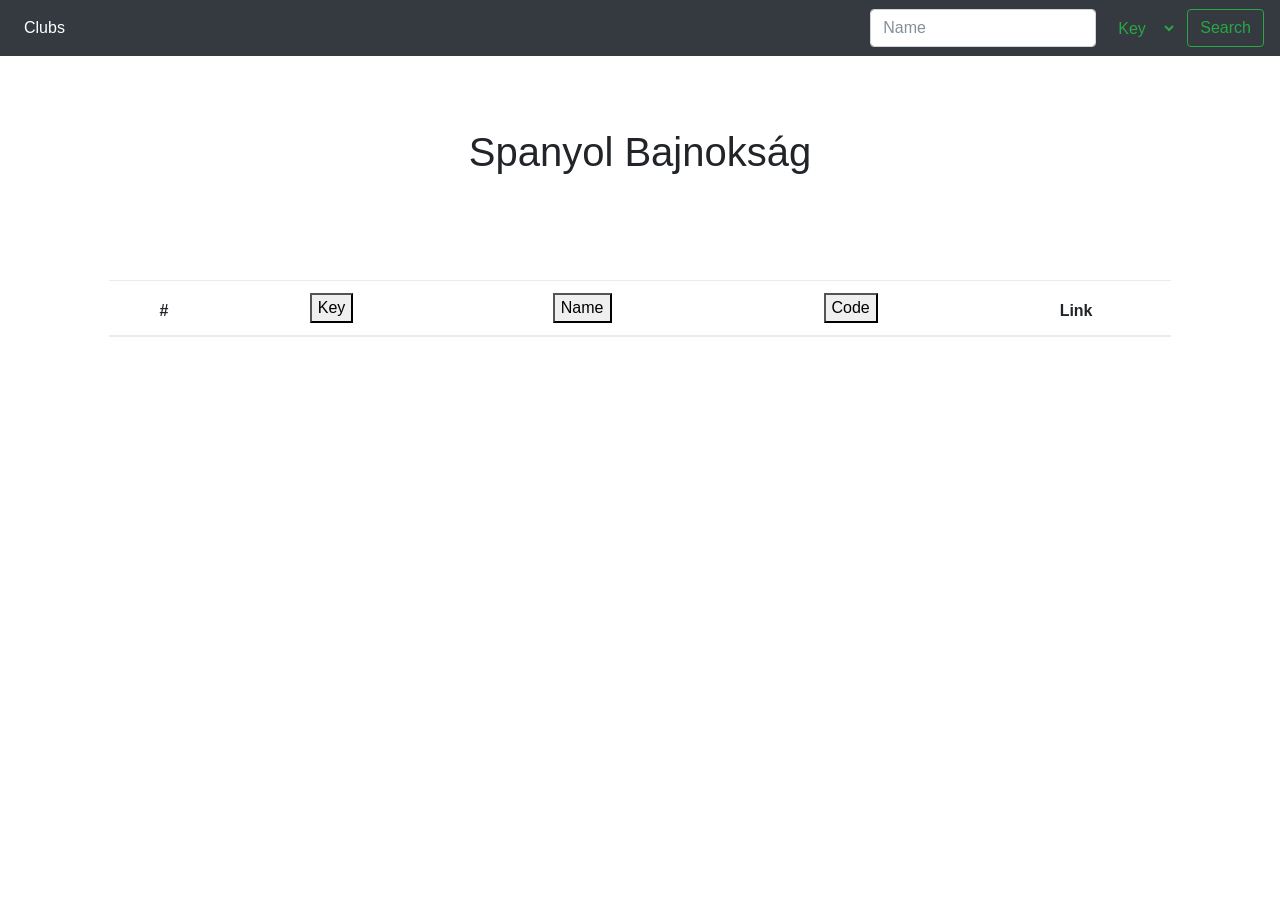
<file: index.html>
<!doctype html>
<html lang="en">

<head>
    <meta charset="utf-8">
    <meta name="viewport" content="width=device-width, initial-scale=1, shrink-to-fit=no">
    <meta name="description" content="">
    <meta name="author" content="">

    <title>Spanyol bajnokság</title>

    <!-- Bootstrap core CSS -->
    <link href="css/bootstrap.min.css" rel="stylesheet">

    <!-- Custom styles for this template -->
    <link href="starter-template.css" rel="stylesheet">
    <link rel="stylesheet" href="css/tables.scss">
</head>

<body>

    <nav class="navbar navbar-expand-md navbar-dark bg-dark fixed-top">
        <div class="collapse navbar-collapse" id="navbarsExampleDefault">
            <ul class="navbar-nav mr-auto">
                <li class="nav-item active">
                    <a class="nav-link" href="index.html">Clubs
                        <span class="sr-only">(current)</span>
                    </a>
                </li>
            </ul>
            <form class="form-inline my-2 my-lg-0">
                <input id="searchtxt" class="form-control mr-sm-2" type="text" placeholder="Name" aria-label="Search">
                <select name="kereses" id="kereses" class="selectpicker">
                    <optgroup label="Mi alapján szeretnél keresni?"></optgroup>
                    <option value="key">Key</option>
                    <option value="name">Name</option>
                    <option value="code">Code</option>
                </select>
                <button id="searchbtn" class="btn btn-outline-success my-2 my-sm-0" type="button">Search</button>
            </form>
        </div>
    </nav>

    <main role="main" class="container">

        <div class="starter-template">
            <h1>Spanyol Bajnokság</h1>
        </div>
        <div class="starter-template">
            <table class="table table-hover" id="data-table">
                <thead>
                    <tr>
                        <th>#</th>
                        <th>
                            <button id="sort-btn-key">Key</button>
                        </th>
                        <th>
                            <button id="sort-btn-name">Name</button>
                        </th>
                        <th>
                            <button id="sort-btn">Code</button>
                        </th>
                        <th>Link</th>
                    </tr>
                </thead>
                <tbody></tbody>
            </table>
        </div>

    </main>
    <!-- /.container -->


    <!-- Bootstrap core JavaScript
    ================================================== -->
    <!-- Placed at the end of the document so the pages load faster -->
    <script src="https://code.jquery.com/jquery-3.2.1.slim.min.js" integrity="sha384-KJ3o2DKtIkvYIK3UENzmM7KCkRr/rE9/Qpg6aAZGJwFDMVNA/GpGFF93hXpG5KkN"
        crossorigin="anonymous"></script>
    <script>
        window.jQuery || document.write('<script src="../../../../assets/js/vendor/jquery.min.js"><\/script>')
    </script>
    <script src="js/popper.min.js"></script>
    <script src="js/bootstrap.min.js"></script>
    <script src="js/main.js"></script>
    <script src="js/index.js"></script>
</body>

</html>
</file>
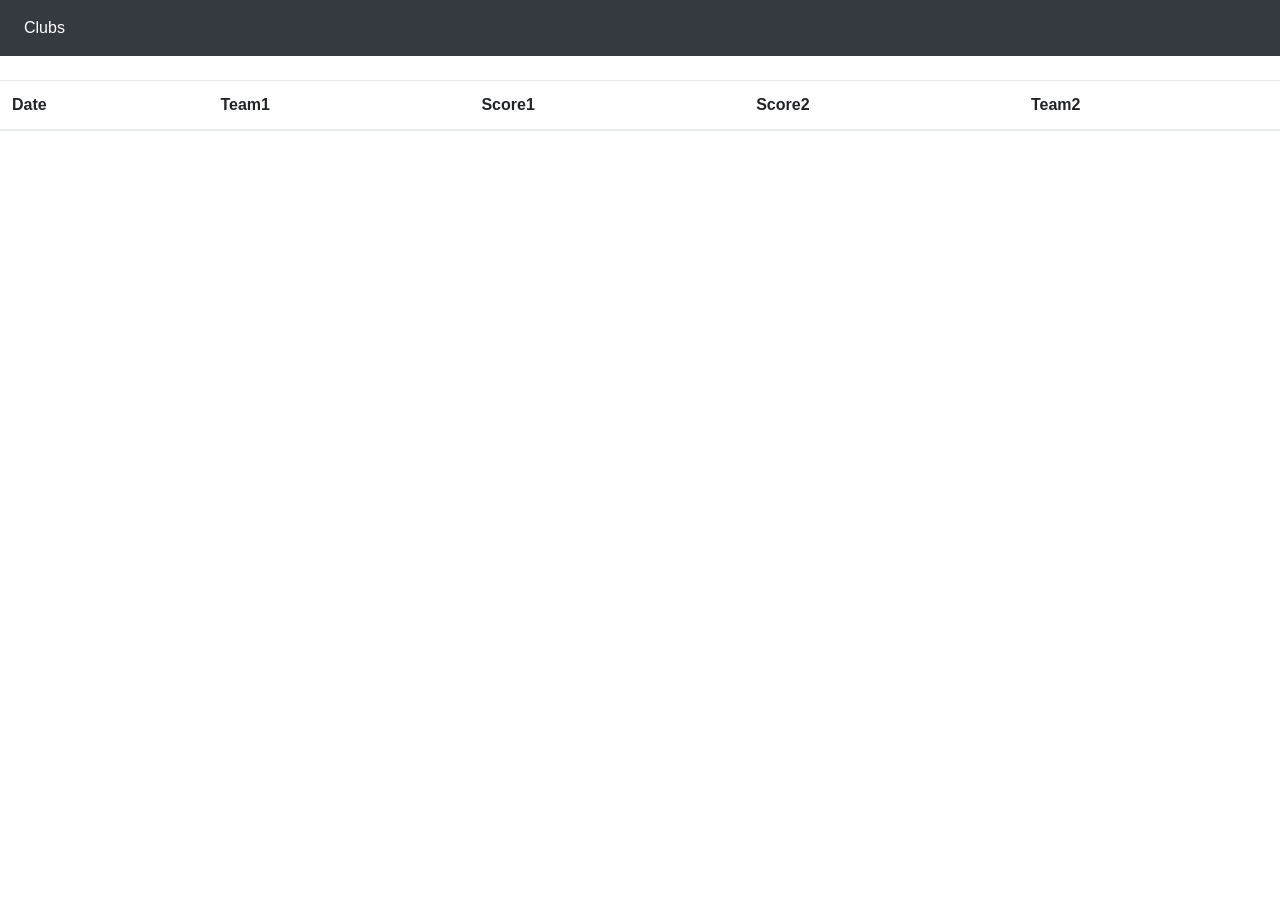
<file: match.html>
<!DOCTYPE html>
<html lang="en">

<head>
    <meta charset="UTF-8">
    <meta name="viewport" content="width=device-width, initial-scale=1.0">
    <meta http-equiv="X-UA-Compatible" content="ie=edge">
    <title>Matches</title>
    <!-- Bootstrap core CSS -->
    <link href="css/bootstrap.min.css" rel="stylesheet">

    <!-- Custom styles for this template -->
    <link href="starter-template.css" rel="stylesheet">
    <link rel="stylesheet" href="css/tables.scss">
</head>

<body>
    <nav class="navbar navbar-expand-md navbar-dark bg-dark fixed-top">
        <div class="collapse navbar-collapse" id="navbarsExampleDefault">
            <ul class="navbar-nav mr-auto">
                <li class="nav-item active">
                    <a class="nav-link" href="index.html">Clubs
                        <span class="sr-only">(current)</span>
                    </a>
                </li>
            </ul>

        </div>
    </nav>
    <div class="startes-template">
        <table class="table table-hover">
            <thead>
                <tr>
                    <th>Date</th>
                    <th>
                        Team1
                    </th>
                    <th>
                        Score1
                    </th>
                    <th>
                        Score2
                    </th>
                    <th>Team2</th>
                </tr>
            </thead>
            <tbody></tbody>
        </table>
    </div>
    <script src="js/main.js"></script>
    <script src="js/match.js"></script>
    <script src="js/popper.min.js"></script>
    <script src="js/bootstrap.min.js"></script>

</body>

</html>
</file>
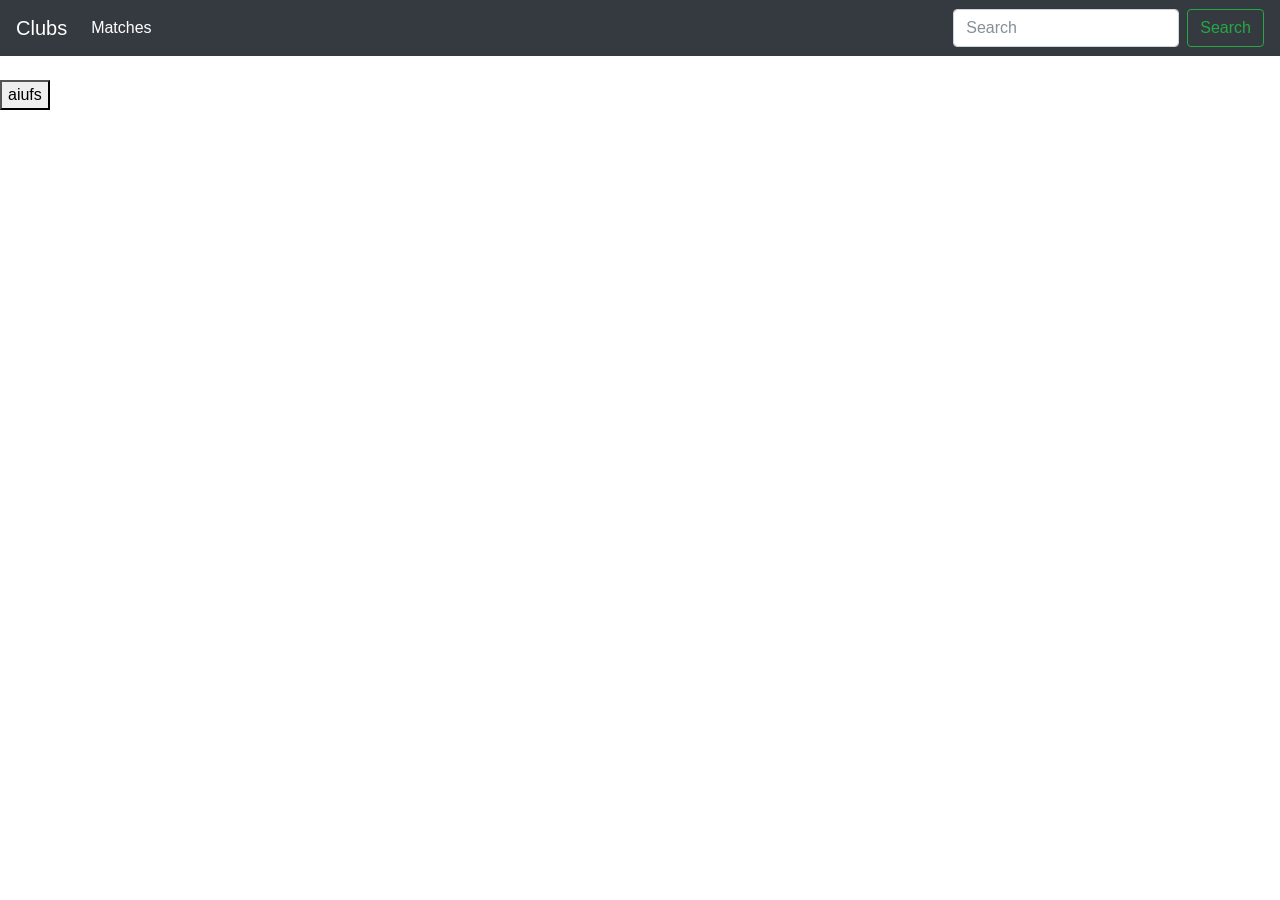
<file: matches.html>
<!DOCTYPE html>
<html lang="en">

<head>
    <meta charset="UTF-8">
    <meta name="viewport" content="width=device-width, initial-scale=1.0">
    <meta http-equiv="X-UA-Compatible" content="ie=edge">
    <title>Matches</title>
    <!-- Bootstrap core CSS -->
    <link href="css/bootstrap.min.css" rel="stylesheet">

    <!-- Custom styles for this template -->
    <link href="starter-template.css" rel="stylesheet">
    <link rel="stylesheet" href="css/tables.scss">
</head>

<body>
    <nav class="navbar navbar-expand-md navbar-dark bg-dark fixed-top">
        <a class="navbar-brand" href="index.html">Clubs</a>
        <div class="collapse navbar-collapse" id="navbarsExampleDefault">
            <ul class="navbar-nav mr-auto">
                <li class="nav-item active">
                    <a class="nav-link" href="matches.html">Matches
                        <span class="sr-only">(current)</span>
                    </a>
                </li>
            </ul>
            <form class="form-inline my-2 my-lg-0">
                <input class="form-control mr-sm-2" type="text" placeholder="Search" aria-label="Search">
                <button class="btn btn-outline-success my-2 my-sm-0" type="submit">Search</button>
            </form>
        </div>
    </nav>
    <table>
        <tbody></tbody>
    </table>
    <button id="sort-btn">aiufs</button>
    <script src="js/main.js"></script>
    <script src="js/match.js"></script>
</body>

</html>
</file>
<file: starter-template.css>
body {
  padding-top: 5rem;
}

.starter-template {
  padding: 3rem 1.5rem;
  text-align: center;
}

.selectpicker {
  margin: 10px;
  border: 5px;
  background-color: #343a40!important;
  color: #28a745;
  border-color: #28a745;
}
</file>
